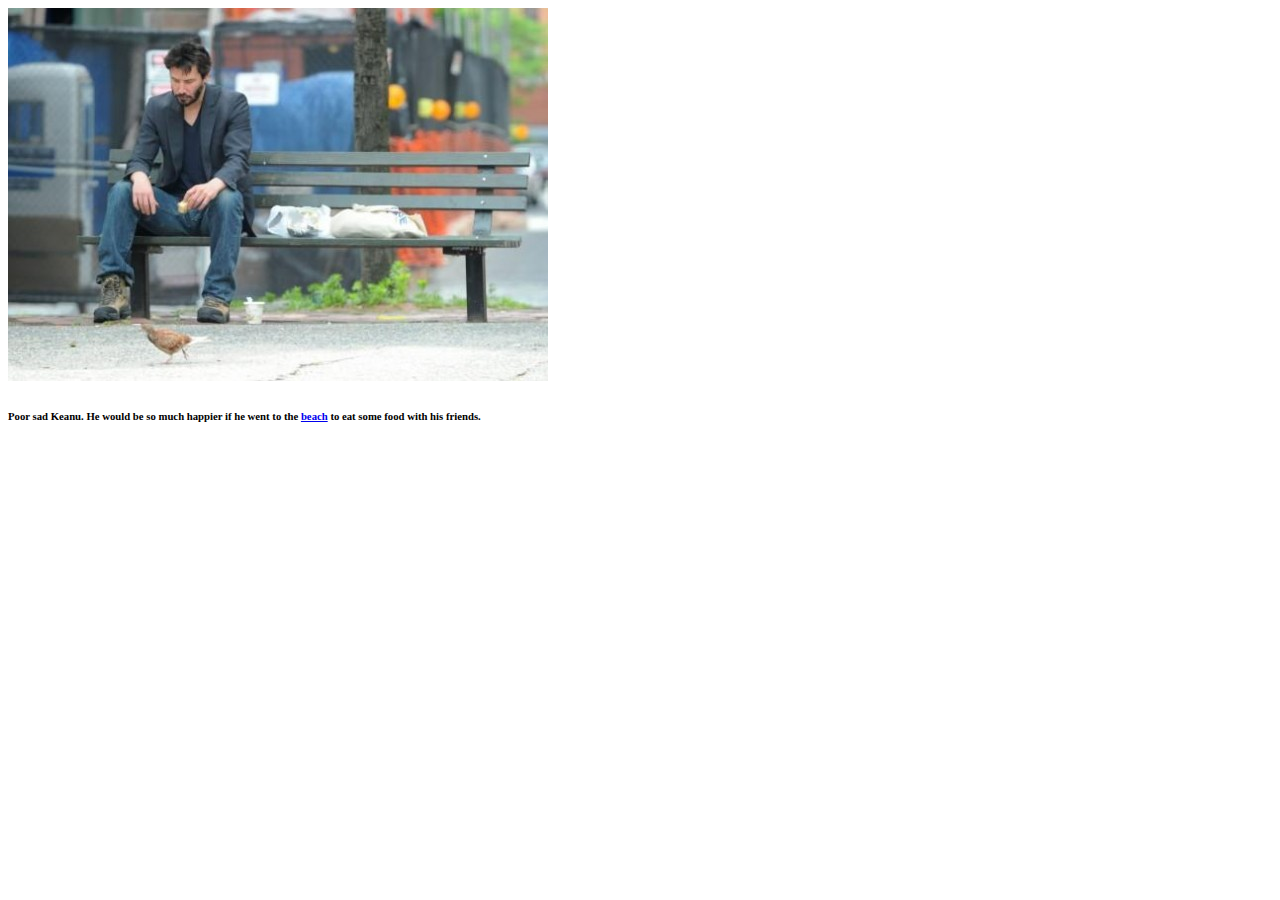
<file: sad.html>
<!DOCTYPE html>
<html>
<head>
  <title>Sad Guy</title>
</head>
<body>
  <section>
    <img src="images/sadkeanu.jpg" alt="Sad Keanu">
    <h6>
      Poor sad Keanu. He would be so much happier if he went to the <a href="index.html">beach</a> to eat some food with his friends.
    </h6>
  </section>
</body>
</html>
</file>
